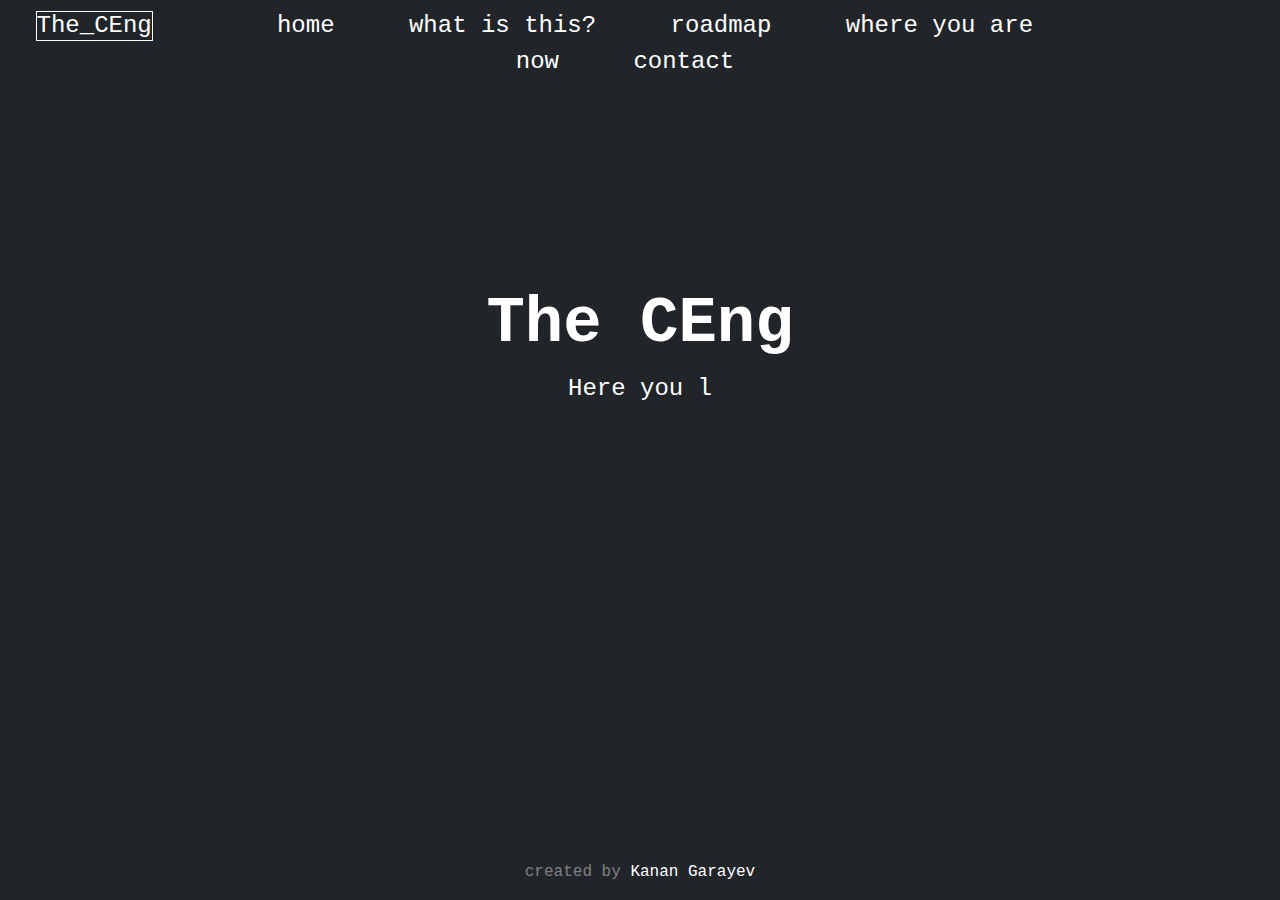
<file: homepage/index.html>
<!DOCTYPE html>

<html lang="en">
    <head>
        <meta charset="utf-8">
        <meta name="viewport" content="width=device-width, initial-scale=1, shrink-to-fit=no">
        <link rel="stylesheet" href="https://maxcdn.bootstrapcdn.com/bootstrap/4.5.2/css/bootstrap.min.css">

        <link href="styles.css" rel="stylesheet">

        <script src="https://code.jquery.com/jquery-3.3.1.slim.min.js" integrity="sha384-q8i/X+965DzO0rT7abK41JStQIAqVgRVzpbzo5smXKp4YfRvH+8abtTE1Pi6jizo" crossorigin="anonymous"></script>
        <script src="https://cdnjs.cloudflare.com/ajax/libs/popper.js/1.14.3/umd/popper.min.js" integrity="sha384-ZMP7rVo3mIykV+2+9J3UJ46jBk0WLaUAdn689aCwoqbBJiSnjAK/l8WvCWPIPm49" crossorigin="anonymous"></script>
        <script src="https://stackpath.bootstrapcdn.com/bootstrap/4.1.3/js/bootstrap.min.js" integrity="sha384-ChfqqxuZUCnJSK3+MXmPNIyE6ZbWh2IMqE241rYiqJxyMiZ6OW/JmZQ5stwEULTy" crossorigin="anonymous"></script>
        <script src="https://ajax.googleapis.com/ajax/libs/jquery/3.5.1/jquery.min.js"></script>


        <script src="myscripts.js"></script>

        <title>The CEng</title>




    </head>

    <body>
        <div class="all-cover">

            <header class="header pt-2">
                <div class="row">
                    <div class="col-sm-2">
                        <div class="logo">The_CEng</div>
                    </div>
                    <div class="col-sm-8">
                        <div class="topnav">
                            <a href="index.html" style="padding:30px">home</a>
                            <a href="about.html" style="padding:30px">what is this?</a>
                            <a href="roadmap.html" style="padding:30px">roadmap</a>
                            <a href="path.html" style="padding:30px">where you are now</a>
                            <a href="contact.html" style="padding:30px">contact</a>
                        </div>
                    </div>
                    <div class="col-sm-2">
                    </div>
                </div>

            </header>

            <main class="container-fluid pt-3 pb-3">
                <h1 class="heading">
                    The CEng
                </h1>

                <p class="typing" id="typing"></p>

            </main>

            <footer class="footer">
                <p class="credit">
                    created by <span style="color:white">Kanan Garayev</span>
                </p>

            </footer>

        </div>
    </body>
</html>
</file>
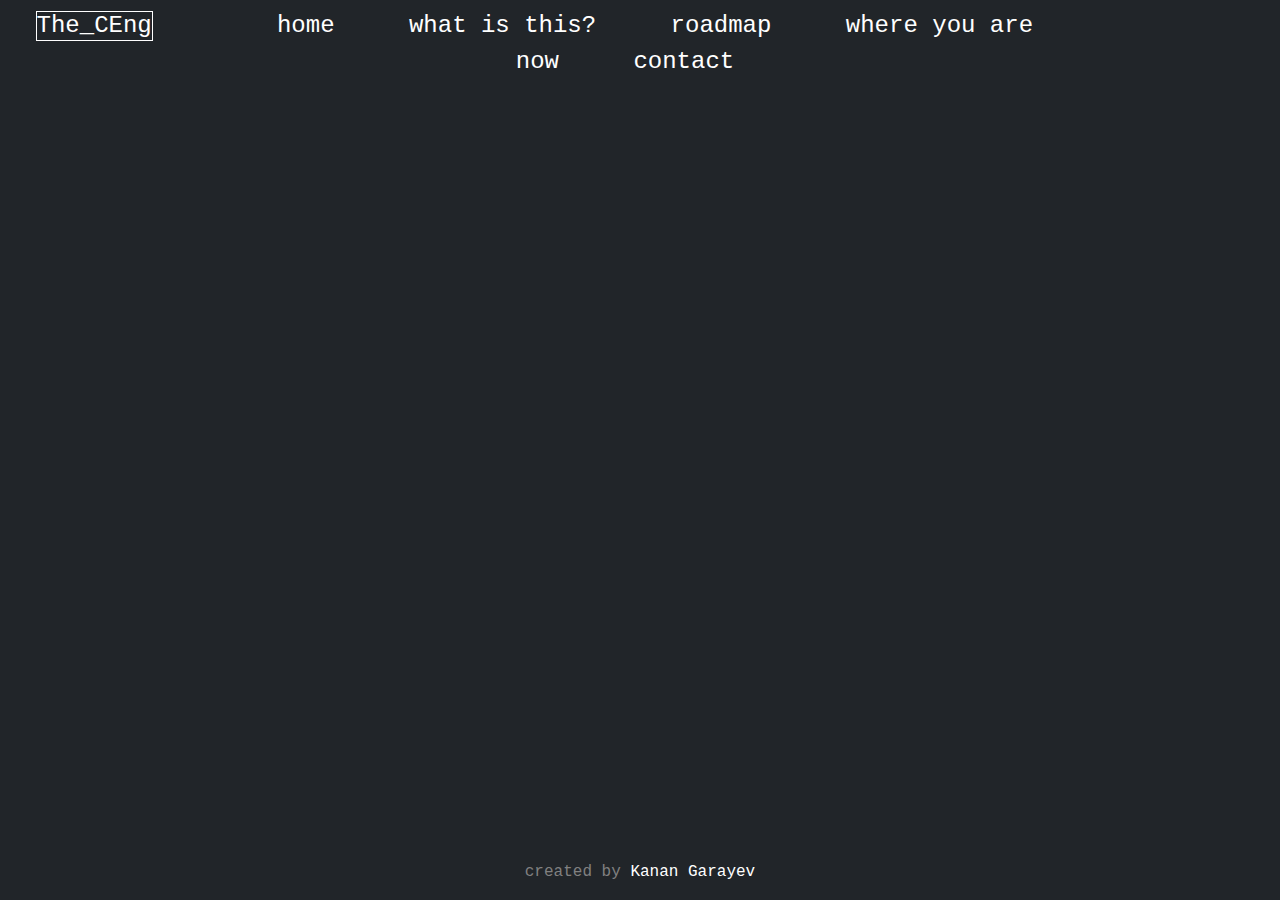
<file: homepage/about.html>
<!DOCTYPE html>

<html lang="en">
    <head>
        <meta charset="utf-8">
        <meta name="viewport" content="width=device-width, initial-scale=1, shrink-to-fit=no">
        <link rel="stylesheet" href="https://maxcdn.bootstrapcdn.com/bootstrap/4.5.2/css/bootstrap.min.css">

        <link href="styles.css" rel="stylesheet">

        <script src="https://code.jquery.com/jquery-3.3.1.slim.min.js" integrity="sha384-q8i/X+965DzO0rT7abK41JStQIAqVgRVzpbzo5smXKp4YfRvH+8abtTE1Pi6jizo" crossorigin="anonymous"></script>
        <script src="https://cdnjs.cloudflare.com/ajax/libs/popper.js/1.14.3/umd/popper.min.js" integrity="sha384-ZMP7rVo3mIykV+2+9J3UJ46jBk0WLaUAdn689aCwoqbBJiSnjAK/l8WvCWPIPm49" crossorigin="anonymous"></script>
        <script src="https://stackpath.bootstrapcdn.com/bootstrap/4.1.3/js/bootstrap.min.js" integrity="sha384-ChfqqxuZUCnJSK3+MXmPNIyE6ZbWh2IMqE241rYiqJxyMiZ6OW/JmZQ5stwEULTy" crossorigin="anonymous"></script>
        <script src="https://ajax.googleapis.com/ajax/libs/jquery/3.5.1/jquery.min.js"></script>

        <title>The CEng</title>

        <script>


        </script>


    </head>

    <body>
        <div class="all-cover">

            <header class="header pt-2">
                <div class="row">
                    <div class="col-sm-2">
                        <div class="logo">The_CEng</div>
                    </div>
                    <div class="col-sm-8">
                        <div class="topnav">
                            <a href="index.html" style="padding:30px">home</a>
                            <a href="about.html" style="padding:30px">what is this?</a>
                            <a href="roadmap.html" style="padding:30px">roadmap</a>
                            <a href="path.html" style="padding:30px">where you are now</a>
                            <a href="contact.html" style="padding:30px">contact</a>
                        </div>
                    </div>
                    <div class="col-sm-2">
                    </div>
                </div>

            </header>

            <main class="container-fluid pt-3 pb-3">

            </main>

            <footer class="footer">
                <p class="credit">
                    created by <span style="color:white">Kanan Garayev</span>
                </p>

            </footer>

        </div>
    </body>
</html>
</file>
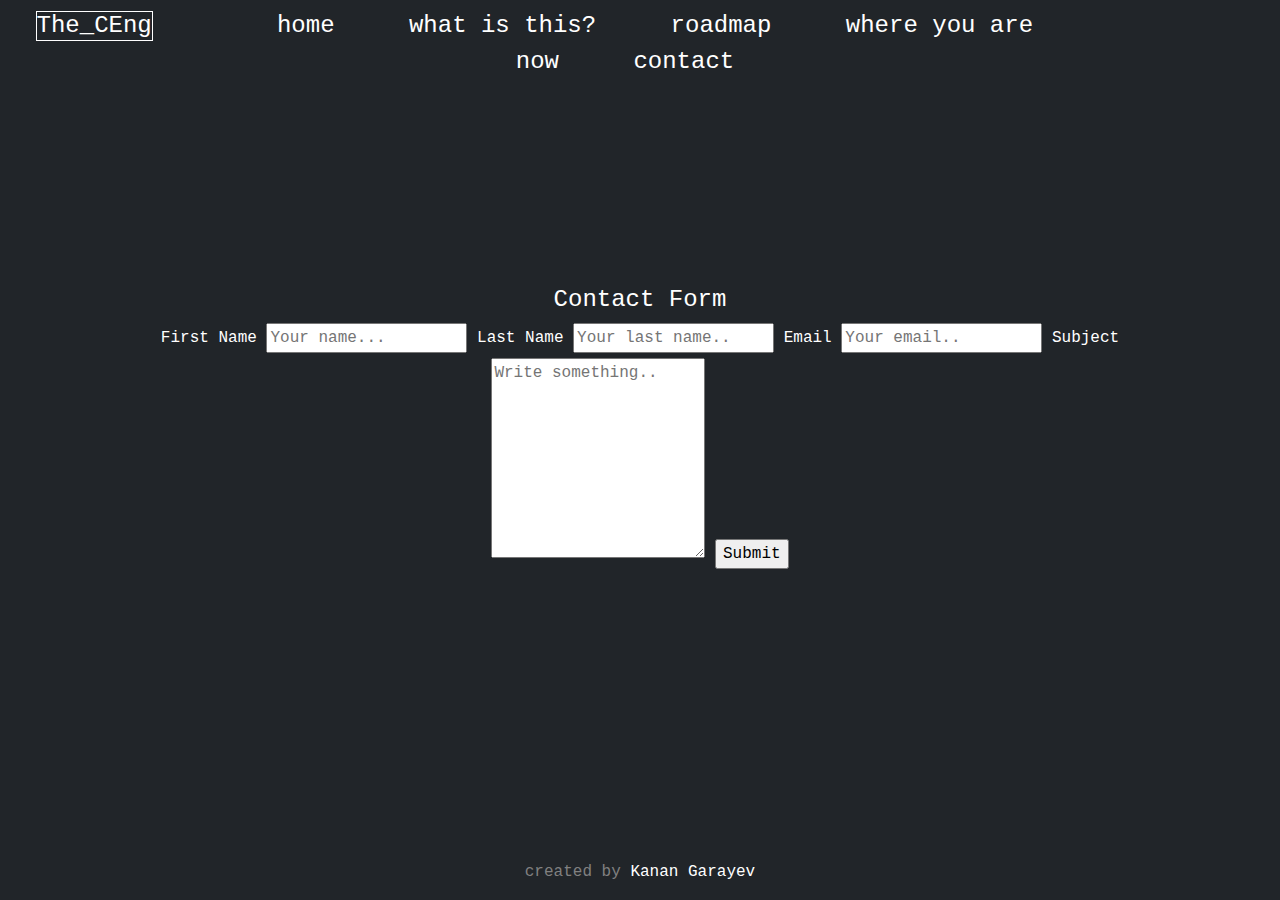
<file: homepage/contact.html>
<!DOCTYPE html>

<html lang="en">
    <head>
        <meta charset="utf-8">
        <meta name="viewport" content="width=device-width, initial-scale=1, shrink-to-fit=no">
        <link rel="stylesheet" href="https://maxcdn.bootstrapcdn.com/bootstrap/4.5.2/css/bootstrap.min.css">

        <link href="styles.css" rel="stylesheet">

        <script src="https://code.jquery.com/jquery-3.3.1.slim.min.js" integrity="sha384-q8i/X+965DzO0rT7abK41JStQIAqVgRVzpbzo5smXKp4YfRvH+8abtTE1Pi6jizo" crossorigin="anonymous"></script>
        <script src="https://cdnjs.cloudflare.com/ajax/libs/popper.js/1.14.3/umd/popper.min.js" integrity="sha384-ZMP7rVo3mIykV+2+9J3UJ46jBk0WLaUAdn689aCwoqbBJiSnjAK/l8WvCWPIPm49" crossorigin="anonymous"></script>
        <script src="https://stackpath.bootstrapcdn.com/bootstrap/4.1.3/js/bootstrap.min.js" integrity="sha384-ChfqqxuZUCnJSK3+MXmPNIyE6ZbWh2IMqE241rYiqJxyMiZ6OW/JmZQ5stwEULTy" crossorigin="anonymous"></script>
        <script src="https://ajax.googleapis.com/ajax/libs/jquery/3.5.1/jquery.min.js"></script>

        <title>The CEng</title>

        <script>


        </script>


    </head>

    <body>
        <div class="all-cover">

            <header class="header pt-2">
                <div class="row">
                    <div class="col-sm-2">
                        <div class="logo">The_CEng</div>
                    </div>
                    <div class="col-sm-8">
                        <div class="topnav">
                            <a href="index.html" style="padding:30px">home</a>
                            <a href="about.html" style="padding:30px">what is this?</a>
                            <a href="roadmap.html" style="padding:30px">roadmap</a>
                            <a href="path.html" style="padding:30px">where you are now</a>
                            <a href="contact.html" style="padding:30px">contact</a>
                        </div>
                    </div>
                    <div class="col-sm-2">
                    </div>
                </div>

            </header>

            <main class="container-fluid pt-3 pb-3" style="height: 400px">

                <h4>Contact Form</h4>
                <div class="container" style="height: 400px">
                    <form>
                        <label for="fname">First Name</label>
                        <input type="text" id="fname" name="firstname" placeholder="Your name...">

                        <label for="lname">Last Name</label>
                        <input type="text" id="lname" name="lastname" placeholder="Your last name..">

                        <label for="email">Email</label>
                        <input type="text" id="email" name="email" placeholder="Your email..">

                        <label for="subject">Subject</label>
                        <textarea id="subject" name="subject" placeholder="Write something.." style="height:200px"></textarea>

                        <input type="submit" value="Submit">

                    </form>
                </div>

            </main>

            <footer class="footer">
                <p class="credit">
                    created by <span style="color:white">Kanan Garayev</span>
                </p>

            </footer>

        </div>
    </body>
</html>
</file>
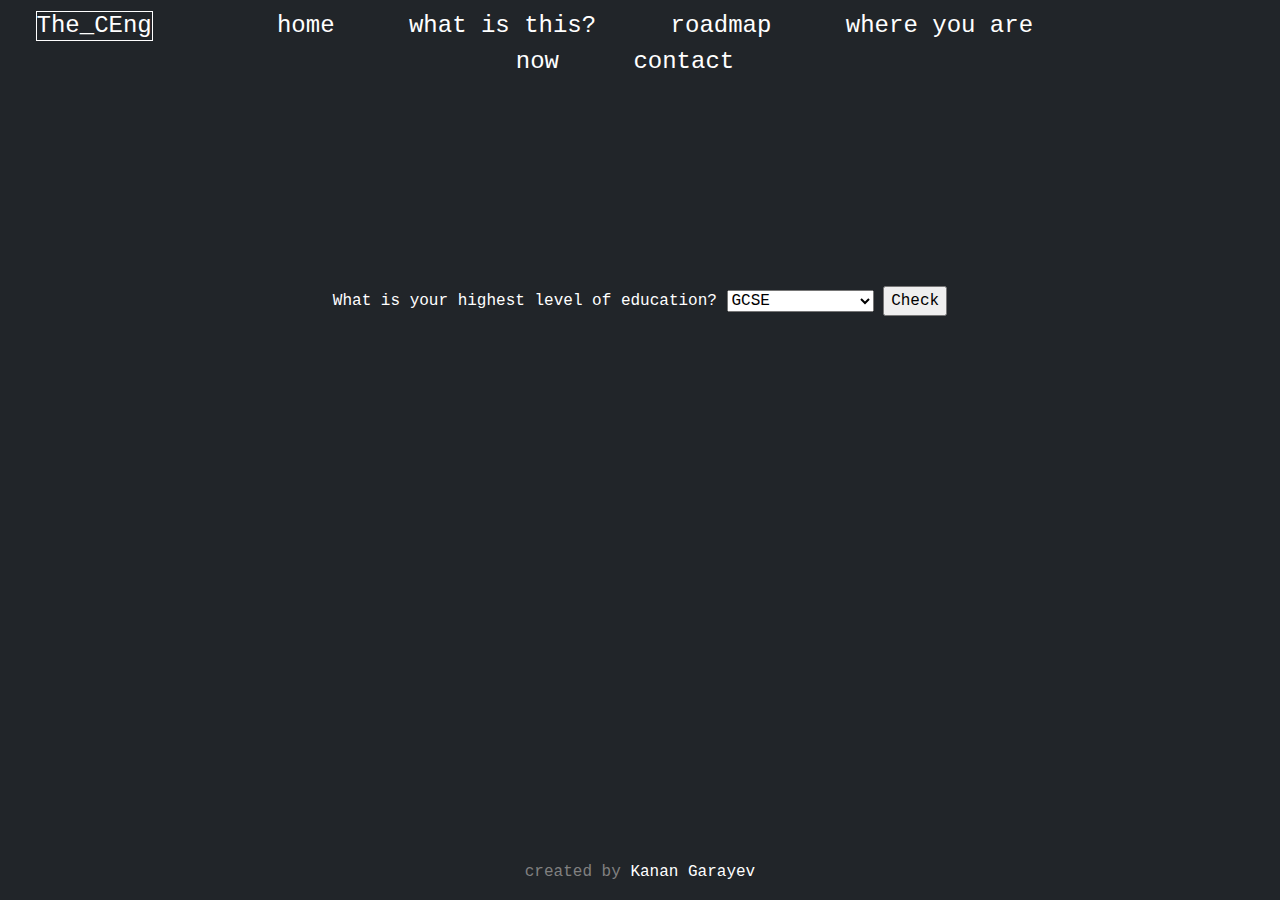
<file: homepage/path.html>
<!DOCTYPE html>

<html lang="en">
    <head>
        <meta charset="utf-8">
        <meta name="viewport" content="width=device-width, initial-scale=1, shrink-to-fit=no">
        <link rel="stylesheet" href="https://maxcdn.bootstrapcdn.com/bootstrap/4.5.2/css/bootstrap.min.css">

        <link href="styles.css" rel="stylesheet">

        <script src="https://code.jquery.com/jquery-3.3.1.slim.min.js" integrity="sha384-q8i/X+965DzO0rT7abK41JStQIAqVgRVzpbzo5smXKp4YfRvH+8abtTE1Pi6jizo" crossorigin="anonymous"></script>
        <script src="https://cdnjs.cloudflare.com/ajax/libs/popper.js/1.14.3/umd/popper.min.js" integrity="sha384-ZMP7rVo3mIykV+2+9J3UJ46jBk0WLaUAdn689aCwoqbBJiSnjAK/l8WvCWPIPm49" crossorigin="anonymous"></script>
        <script src="https://stackpath.bootstrapcdn.com/bootstrap/4.1.3/js/bootstrap.min.js" integrity="sha384-ChfqqxuZUCnJSK3+MXmPNIyE6ZbWh2IMqE241rYiqJxyMiZ6OW/JmZQ5stwEULTy" crossorigin="anonymous"></script>
        <script src="https://ajax.googleapis.com/ajax/libs/jquery/3.5.1/jquery.min.js"></script>

        <title>The CEng</title>

        <script>


        </script>


    </head>

    <body>
        <div class="all-cover">

            <header class="header pt-2">
                <div class="row">
                    <div class="col-sm-2">
                        <div class="logo">The_CEng</div>
                    </div>
                    <div class="col-sm-8">
                        <div class="topnav">
                            <a href="index.html" style="padding:30px">home</a>
                            <a href="about.html" style="padding:30px">what is this?</a>
                            <a href="roadmap.html" style="padding:30px">roadmap</a>
                            <a href="path.html" style="padding:30px">where you are now</a>
                            <a href="contact.html" style="padding:30px">contact</a>
                        </div>
                    </div>
                    <div class="col-sm-2">
                    </div>
                </div>

            </header>

            <main class="container-fluid pt-3 pb-3">
                <label for="education">What is your highest level of education?</label>
                <select name="cars" id="cars">
                    <option value="GCSE">GCSE</option>
                    <option value="A-Levels">A-Levels</option>
                    <option value="Undergraduate">Undergraduate</option>
                    <option value="Graduate">Graduate</option>

                </select>
                <input type="submit" value="Check">

            </main>

            <footer class="footer">
                <p class="credit">
                    created by <span style="color:white">Kanan Garayev</span>
                </p>

            </footer>

        </div>
    </body>
</html>
</file>
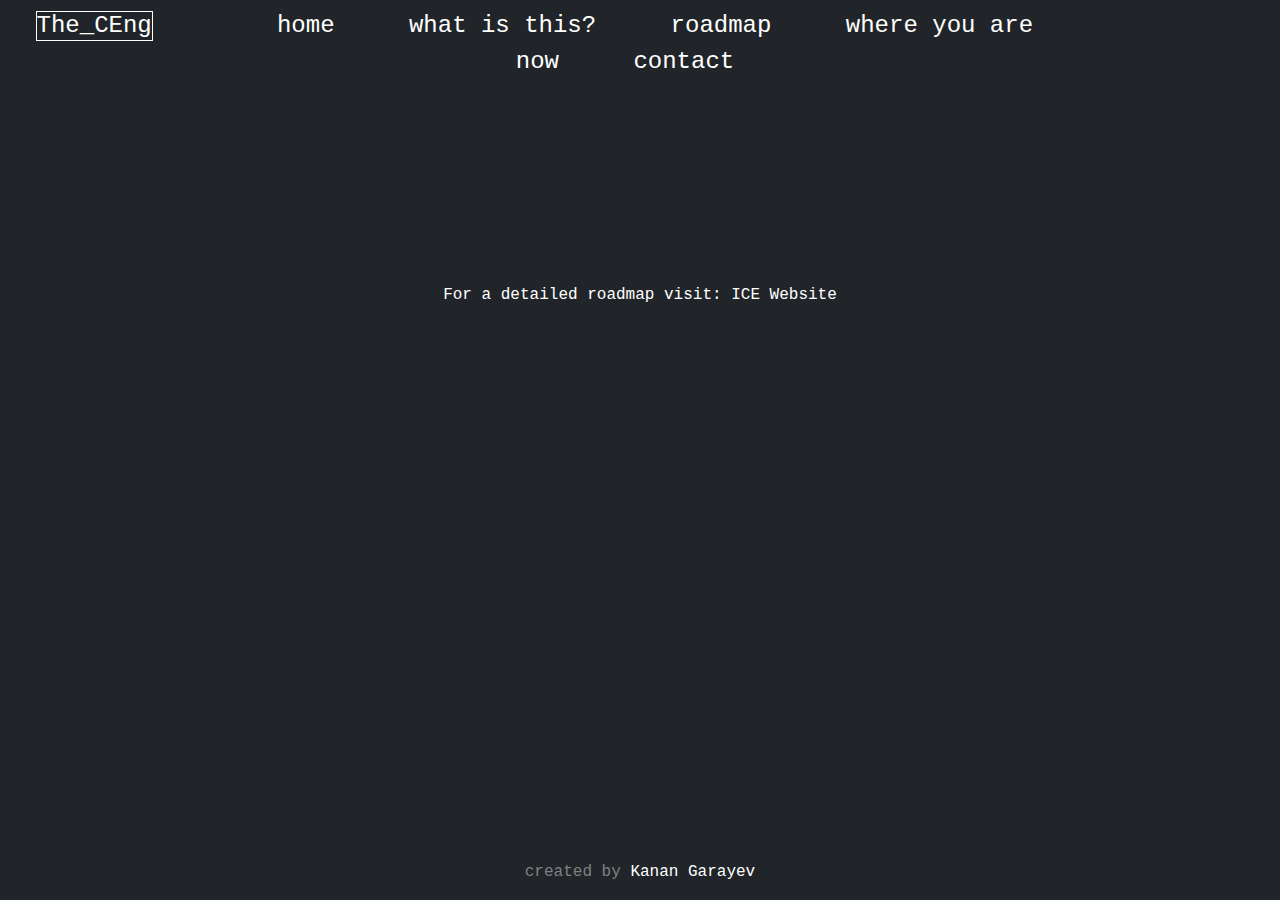
<file: homepage/roadmap.html>
<!DOCTYPE html>

<html lang="en">
    <head>
        <meta charset="utf-8">
        <meta name="viewport" content="width=device-width, initial-scale=1, shrink-to-fit=no">
        <link rel="stylesheet" href="https://maxcdn.bootstrapcdn.com/bootstrap/4.5.2/css/bootstrap.min.css">

        <link href="styles.css" rel="stylesheet">

        <script src="https://code.jquery.com/jquery-3.3.1.slim.min.js" integrity="sha384-q8i/X+965DzO0rT7abK41JStQIAqVgRVzpbzo5smXKp4YfRvH+8abtTE1Pi6jizo" crossorigin="anonymous"></script>
        <script src="https://cdnjs.cloudflare.com/ajax/libs/popper.js/1.14.3/umd/popper.min.js" integrity="sha384-ZMP7rVo3mIykV+2+9J3UJ46jBk0WLaUAdn689aCwoqbBJiSnjAK/l8WvCWPIPm49" crossorigin="anonymous"></script>
        <script src="https://stackpath.bootstrapcdn.com/bootstrap/4.1.3/js/bootstrap.min.js" integrity="sha384-ChfqqxuZUCnJSK3+MXmPNIyE6ZbWh2IMqE241rYiqJxyMiZ6OW/JmZQ5stwEULTy" crossorigin="anonymous"></script>
        <script src="https://ajax.googleapis.com/ajax/libs/jquery/3.5.1/jquery.min.js"></script>

        <title>The CEng</title>

        <script>


        </script>


    </head>

    <body>
        <div class="all-cover">

            <header class="header pt-2">
                <div class="row">
                    <div class="col-sm-2">
                        <div class="logo">The_CEng</div>
                    </div>
                    <div class="col-sm-8">
                        <div class="topnav">
                            <a href="index.html" style="padding:30px">home</a>
                            <a href="about.html" style="padding:30px">what is this?</a>
                            <a href="roadmap.html" style="padding:30px">roadmap</a>
                            <a href="path.html" style="padding:30px">where you are now</a>
                            <a href="contact.html" style="padding:30px">contact</a>
                        </div>
                    </div>
                    <div class="col-sm-2">
                    </div>
                </div>

            </header>

            <main class="container-fluid pt-3 pb-3">

                <h6>
                    For a detailed roadmap visit: <link href="https://ice.org.uk/careers-and-training/graduate-civil-engineers/how-to-become-professionally-qualified">ICE Website </link>
                </h6>

            </main>

            <footer class="footer">
                <p class="credit">
                    created by <span style="color:white">Kanan Garayev</span>
                </p>

            </footer>

        </div>
    </body>
</html>
</file>
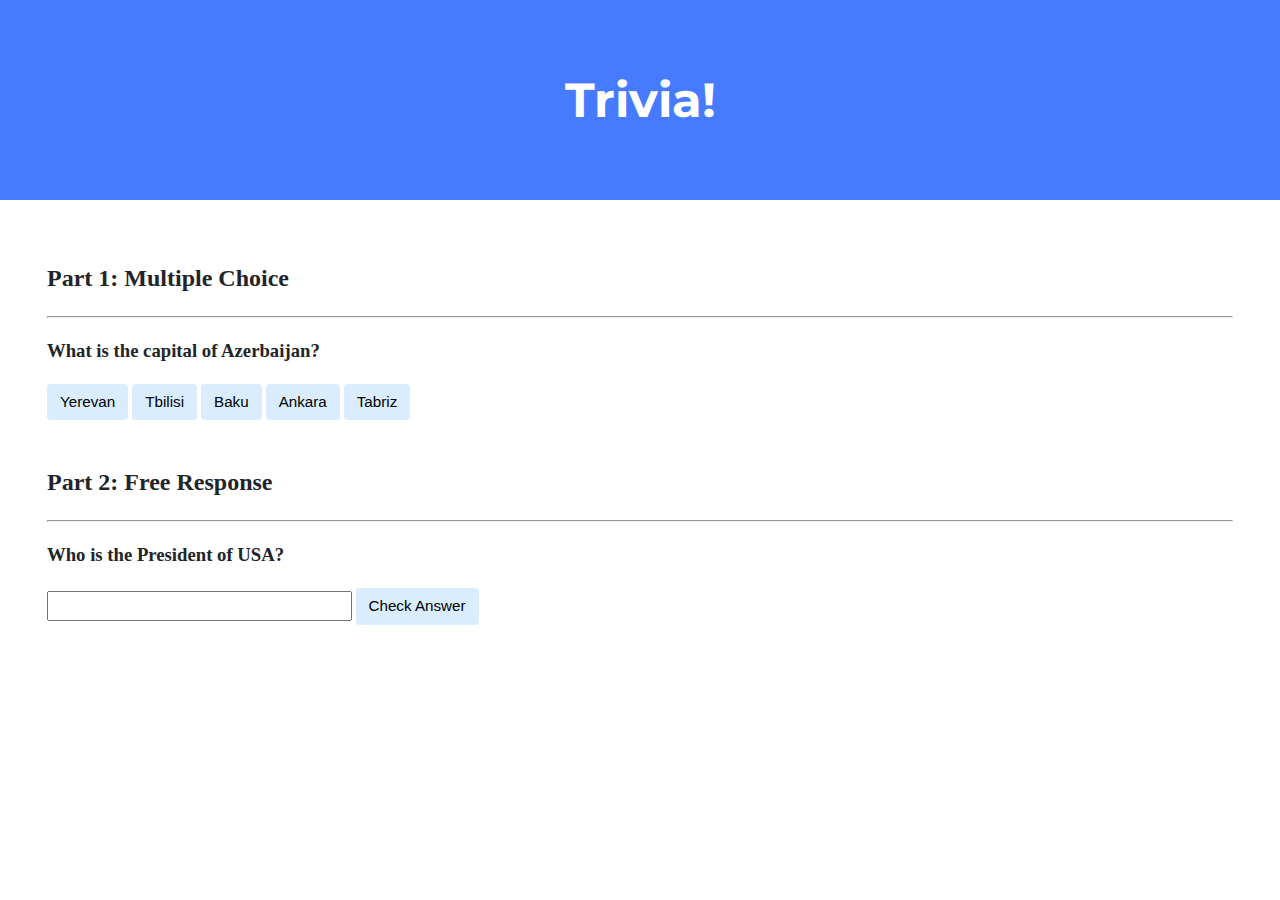
<file: lab8/home.html>
<!DOCTYPE html>

<html lang="en">
    <head>
        <link href="https://fonts.googleapis.com/css2?family=Montserrat:wght@500&display=swap" rel="stylesheet">
        <link href="styles.css" rel="stylesheet">
        <title>Trivia!</title>

        <script>

            function multiple(event)
            {
                var answer = event.srcElement.innerHTML;

                if (answer == "Baku")
                {
                    document.getElementById("Baku").style.backgroundColor = "#43d321";
                    document.getElementById("verdict1").innerHTML = "Correct!";
                    document.getElementById("verdict1").style.display = "";
                }
                else
                {
                    document.getElementById(answer).style.backgroundColor = "red";
                    document.getElementById("verdict1").innerHTML = "Incorrect...";
                    document.getElementById("verdict1").style.display = "";
                }

            }

            function open()
            {
                let answer = document.querySelector("#open_answer").value;

                if (answer == "Trump")
                {
                    document.getElementById("open_answer").style.backgroundColor = "#43d321";
                    document.getElementById("verdict2").innerHTML = "Correct!";
                    document.getElementById("verdict2").style.display = "";
                }
                else
                {
                    document.getElementById("open_answer").style.backgroundColor = "red";
                    document.getElementById("verdict2").innerHTML = "Incorrect...";
                    document.getElementById("verdict2").style.display = "";
                }


            }

            function listen ()
            {
                document.querySelector('form').addEventListener('submit', open);
            }

            document.addEventListener('DOMContentLoaded', listen);

        </script>

    </head>
    <body>

        <div class="jumbotron">
            <h1>Trivia!</h1>
        </div>

        <div class="container">

            <div class="section">
                <h2>Part 1: Multiple Choice </h2>
                <hr>
                    <h3>What is the capital of Azerbaijan?</h3>

                    <h4 id = "verdict1" style = "display:none"></h4>

                    <div class="answers" style = ":target">
                        <button type="button" id = "Yerevan" onclick="multiple(event);">Yerevan</button>
                        <button type="button" id = "Tbilisi" onclick="multiple(event);">Tbilisi</button>
                        <button type="button" id = "Baku" onclick="multiple(event);">Baku</button>
                        <button type="button" id = "Ankara" onclick="multiple(event);">Ankara</button>
                        <button type="button" id = "Tabriz" onclick="multiple(event);">Tabriz</button>
                    </div>


            </div>

            <div class="section">
                <h2>Part 2: Free Response</h2>
                <hr>

                    <h3>Who is the President of USA?</h3>

                    <h4 id = "verdict2" style = "display:none"></h4>

                <form onsubmit = "return false;">
                    <input type="text" id="open_answer">
                    <input type="submit" value="Check Answer">
                </form>

            </div>

        </div>
    </body>
</html>
</file>
<file: homepage/styles.css>
html, body {
    height: 100%;
    background: #212529;
    font-family: "Monaco", monospace;
    color: white;

}

main {
    text-align: center;
    position: absolute;
    top: 30%;
}

.container-fluid {
    height: 200px;
}

.heading {
    font-size: 4rem;
    font-weight: 900;
}

.typing {
    font-size: x-large;
    font-weight: 100;
}

.row {
    font-size: 1.5rem;
    font-weight: 400;
    color: white;

}

.col-sm-2 {
    text-align: center;
}

.logo {
    border: 1px solid white;
    padding-bottom: 1px;
    padding-left: 0px;
    display:inline;
}

.topnav {
    text-align: center;
    overflow: hidden;
}

.topnav a {
    color: white;
    text-decoration: none;
}

.topnav a:hover {
  color: #bbb;
}

.footer {
    position: absolute;
    bottom: 0;
    width: 100%;
    color: grey;
    text-align: center;
    font-size: 12pt;
}
</file>
<file: lab8/styles.css>
body {
    background-color: #fff;
    color: #212529;
    font-size: 1rem;
    font-weight: 400;
    line-height: 1.5;
    margin: 0;
    text-align: left;
}

.container {
    margin-left: auto;
    margin-right: auto;
    padding-left: 15px;
    padding-right: 15px;
}

.jumbotron {
    background-color: #477bff;
    color: #fff;
    margin-bottom: 2rem;
    padding: 2rem 1rem;
    text-align: center;
}

.section {
    padding: 0.5rem 2rem 1rem 2rem;
}

.section:hover {
    background-color: #f5f5f5;
    transition: color 2s ease-in-out, background-color 0.15s ease-in-out;
}

h1 {
    font-family: 'Montserrat', sans-serif;
    font-size: 48px;
}

button, input[type="submit"] {
    background-color: #d9edff;
    border: 1px solid transparent;
    border-radius: 0.25rem;
    font-size: 0.95rem;
    font-weight: 400;
    line-height: 1.5;
    padding: 0.375rem 0.75rem;
    text-align: center;
    transition: color 0.15s ease-in-out, background-color 0.15s ease-in-out, border-color 0.15s ease-in-out, box-shadow 0.15s ease-in-out;
    vertical-align: middle;
}



input[type="text"] {
    line-height: 1.8;
    width: 25%;
}

input[type="text"]:hover {
    background-color: #f5f5f5;
    transition: color 2s ease-in-out, background-color 0.15s ease-in-out;
}
</file>
